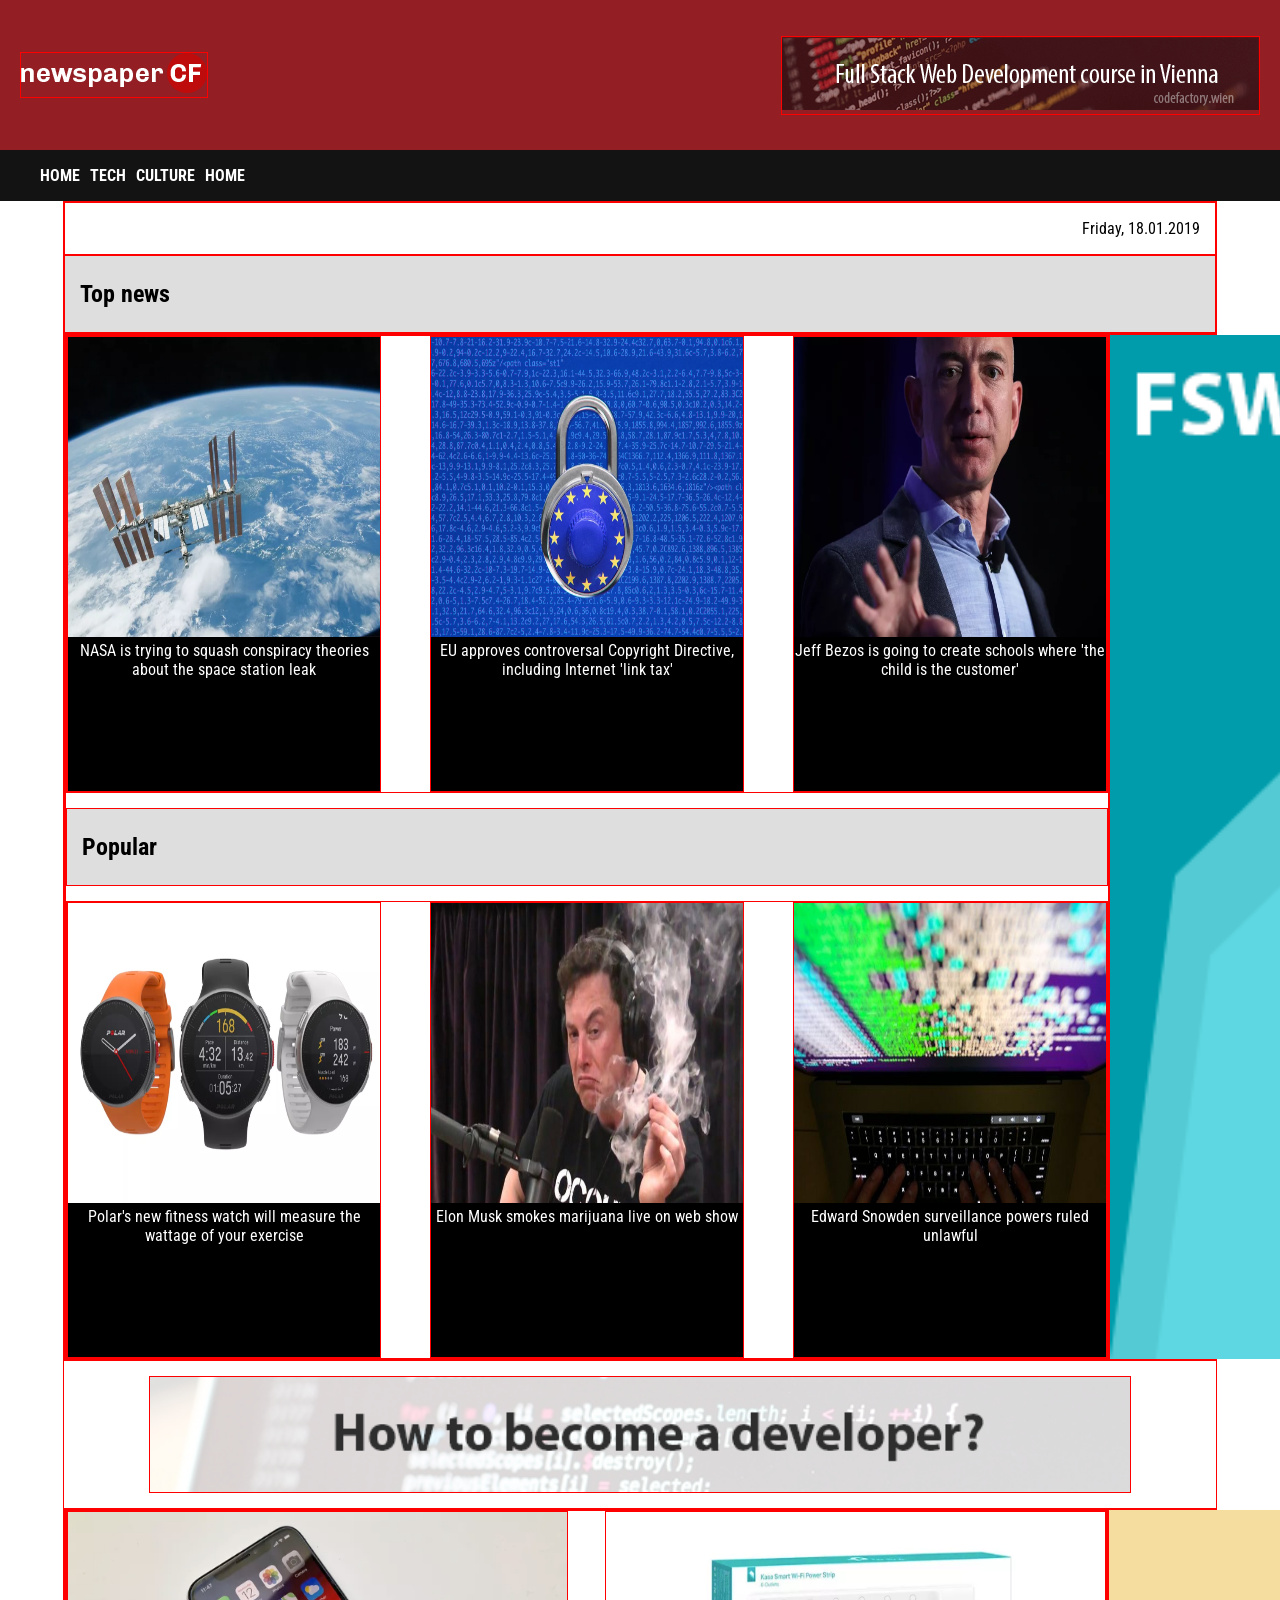
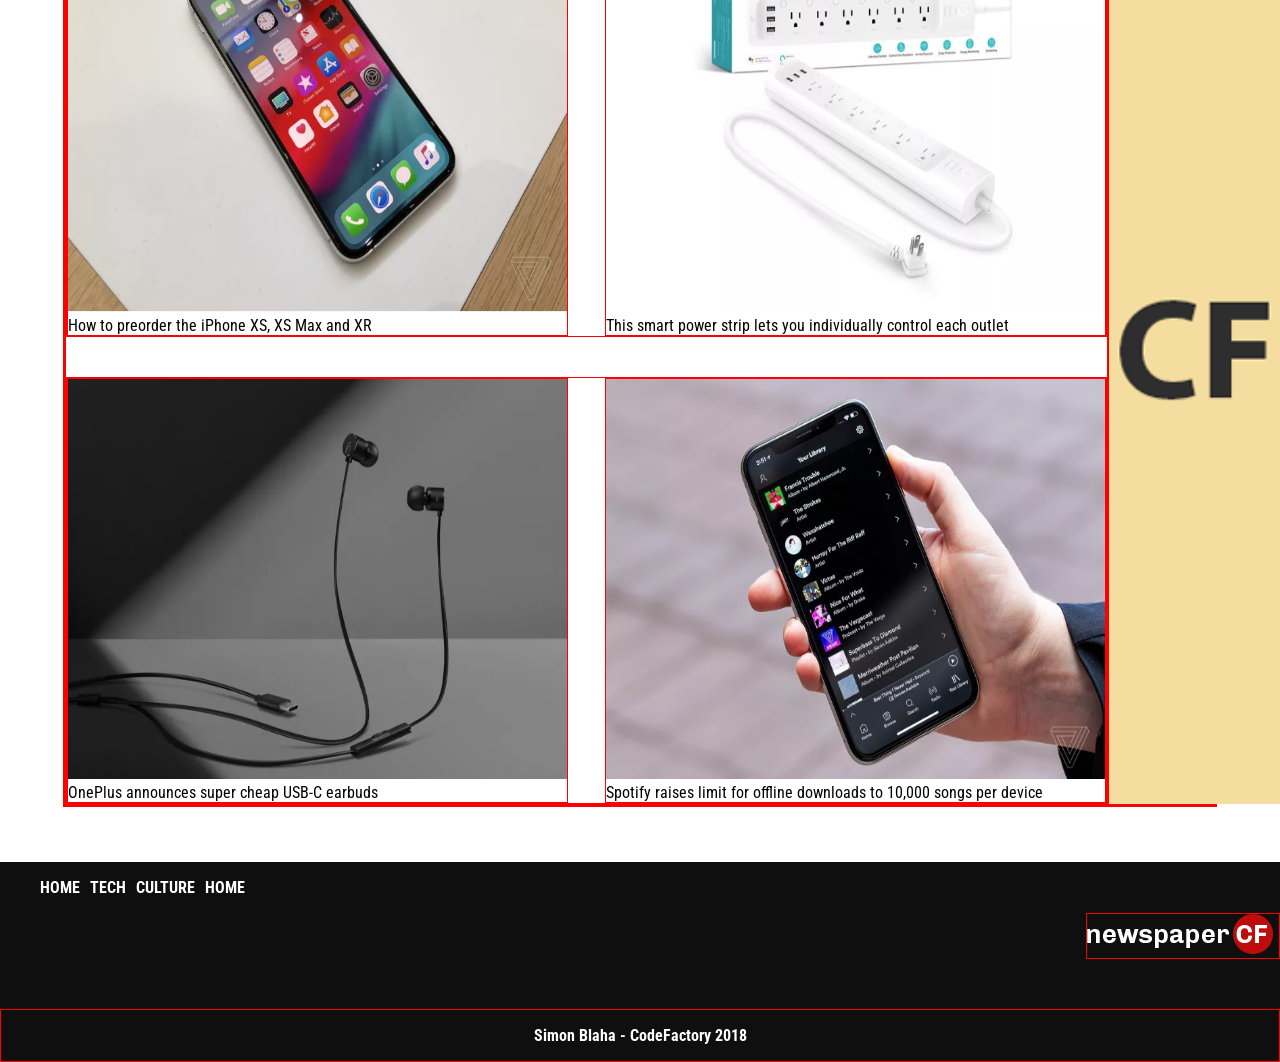
<file: index.html>
<!DOCTYPE html>
<html>
<head>
	<title>Newspaper</title>
	<link href="https://fonts.googleapis.com/css?family=Roboto+Condensed" rel="stylesheet">
	<meta charset="utf-8">
	<meta author="Simon Blaha">
	<link rel="stylesheet" type="text/css" href="css/stylesheet.css">
</head>
<body>
	<header id="header-section">
		<div class="header-logo">
			<img src="img\logo-newspaper-cf.png" alt="">
		</div>
		<div class="header-image">
			<a href="https://www.codefactory.wien"><img src="img\banner-1.png" alt="FullStackDevImage"></a>
		</div>
	</header>
	<nav class="nav-top">
		<ul class="ul-top">
			<li><a href="">home</a></li>
			<li><a href="">tech</a></li>
			<li><a href="">culture</a></li>
			<li><a href="">home</a></li>
		</ul>
	</nav>

	<div class="main-section">
		<div class="date">
			<p>Friday, 18.01.2019</p>
		</div>
		<div class="news-section">
			<p>Top news</p>
		</div>
		<div class="image-container-top">
			<div class="imagecontainer-left">
				<div class="first-image-row-top">
					<div class="imagebox-top">
						<img src="img\nasa.png" alt="Nasa">
						<figcaption>NASA is trying to squash conspiracy theories about the space station leak</figcaption>
					</div>
					<div class="imagebox-top">
						<img src="img\eu.png" alt="EU">
						<figcaption>EU approves controversal Copyright Directive, including Internet 'link tax'</figcaption>
					</div>
					<div class="imagebox-top">
						<img src="img\jeff.png" alt="Jeff">
						<figcaption>Jeff Bezos is going to create schools where 'the child is the customer'</figcaption>
					</div>
				</div>
				
				<div class="popular-section">
					<p>Popular</p>
				</div>
				<div class="second-image-row-top">
					<div class="imagebox-top">
						<img src="img\polar.png" alt="Nasa">
						<figcaption>Polar's new fitness watch will measure the wattage of your exercise</figcaption>
					</div>
					<div class="imagebox-top">
						<img src="img\musk.jpg" alt="EU">
						<figcaption>Elon Musk smokes marijuana live on web show</figcaption>
					</div>
					<div class="imagebox-top">
						<img src="img\snowden.jpg" alt="Jeff">
						<figcaption>Edward Snowden surveillance powers ruled unlawful</figcaption>
					</div>
				</div>
			</div>
			<div class="side-banner-top">
				<a href="https://www.codefactory.wien"><img src="img\banner-2.png" alt="SideBanner"></a>
			</div>
		</div>
		<div class="developer-banner-section">
			<img src="img/banner-3.png" alt="">
		</div>
		<div class="image-container-bottom">
			<div class="imagecontainer-left">
				<div class="first-image-row-bottom">
					<div class="imagebox-bottom">
						<img src="img\iphone.png" alt="Nasa">
						<figcaption>How to preorder the iPhone XS, XS Max and XR</figcaption>
					</div>
					<div class="imagebox-bottom">
						<img src="img\smart.png" alt="EU">
						<figcaption>This smart power strip lets you individually control each outlet</figcaption>
					</div>
				</div>
				<div class="second-image-row-bottom">
					<div class="imagebox-bottom">
						<img src="img\one.png" alt="Nasa">
						<figcaption>OnePlus announces super cheap USB-C earbuds</figcaption>
					</div>
					<div class="imagebox-bottom">
						<img src="img\phone.png" alt="EU">
						<figcaption>Spotify raises limit for offline downloads to 10,000 songs per device</figcaption>
					</div>
				</div>
			</div>
			<div class="side-banner-bottom">
				<img src="img/banner-4.png" alt="">
			</div>

		</div>
	</div>
	<footer>
		<nav class="nav-bottom">
			<ul>
				<li><a href="">home</a></li>
				<li><a href="">tech</a></li>
				<li><a href="">culture</a></li>
				<li><a href="">home</a></li>
			</ul>
		</nav>
		<div class="footer-image">
			<img src="img/logo-newspaper-cf.png" alt="">
		</div>
		<div class="footer-text">
			<p>Simon Blaha - CodeFactory 2018</p>
		</div>
	</footer>
	<script type="text/javascript" src="js/javascript.js"></script -->
	</body>
	</html>
</file>
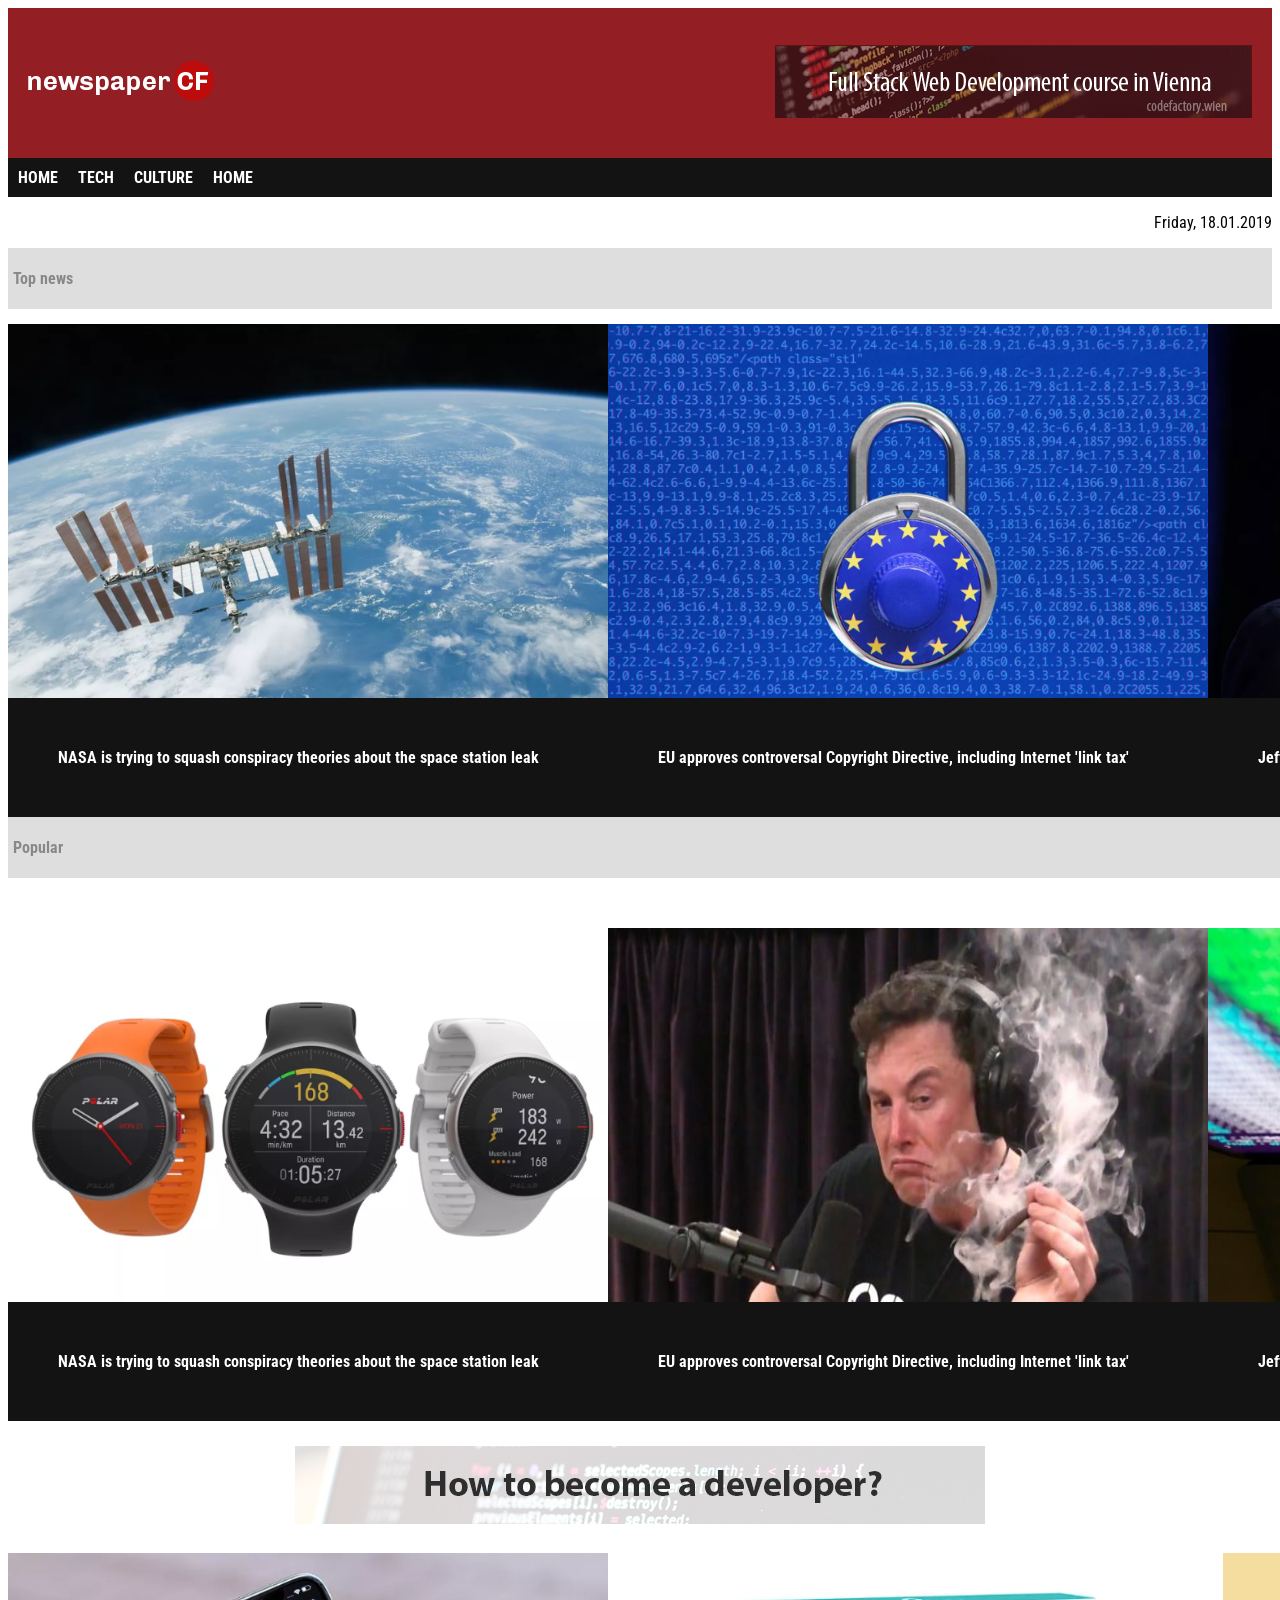
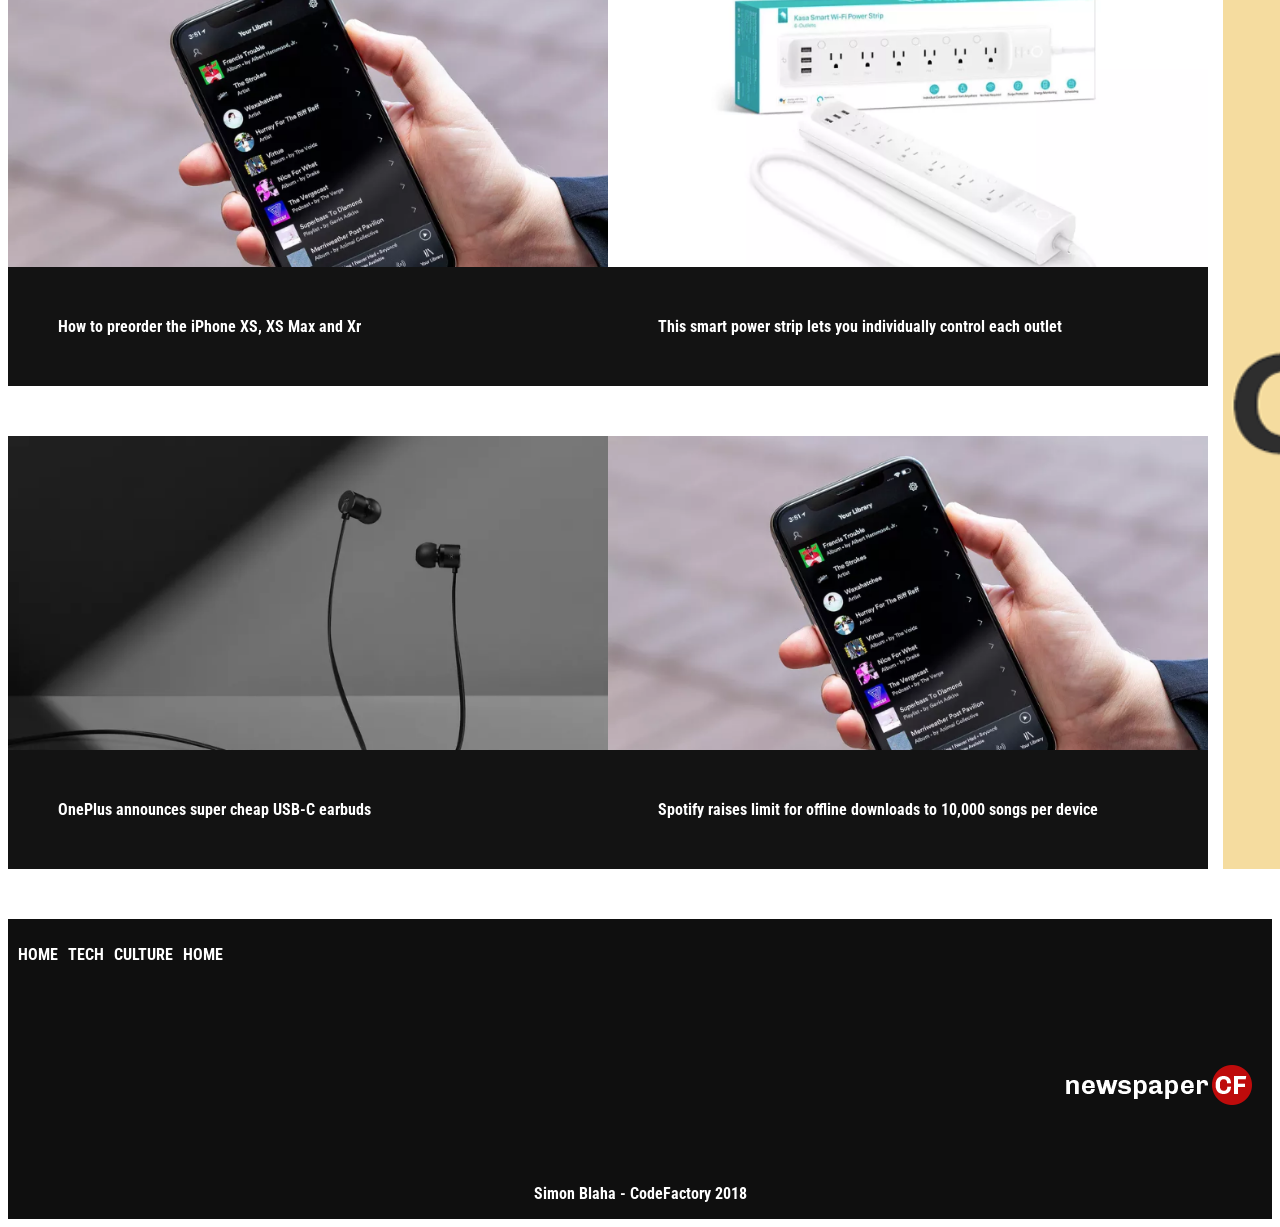
<file: article.html>
<!DOCTYPE html>
<html>
<head>
	<title>Newspaper</title>
	<link href="https://fonts.googleapis.com/css?family=Roboto+Condensed" rel="stylesheet">
	<link rel="stylesheet" type="text/css" href="stylesheet.css">
	<meta charset="utf-8">
	<meta author="Simon Blaha">
</head>
<body>
	<div class="container">
		<header class="headersection">
			<div class="headerlogo">
				<img src="img\logo-newspaper-cf.png" alt="">
			</div>
			<div class="headerimage">
				<a href="https://www.codefactory.wien"><img src="img\banner-1.png" alt="FullStackDevImage"></a>
			</div>
		</header>
		<nav class="navtop">
			<ul class="ultop">
				<li><a href="">home</a></li>
				<li><a href="">tech</a></li>
				<li><a href="">culture</a></li>
				<li><a href="">home</a></li>
			</ul>
		</nav>
	</div>
	<div class="mainsection">
		<div class="date">
			<p>Friday, 18.01.2019</p>
		</div>
		<div class="newssection">
			<p>Top news</p>
		</div>
		<div class="imagewrapper">
			<div class="imagecontainer1">
				<div class="firstrow1">
					<div>
						<img width="600" height="400" src="img\nasa.png" alt="Nasa">
						<figcaption>NASA is trying to squash conspiracy theories about the space station leak</figcaption>
					</div>
					<div>
						<img width="600" height="400" src="img\eu.png" alt="EU">
						<figcaption>EU approves controversal Copyright Directive, including Internet 'link tax'</figcaption>
					</div>
					<div>
						<img width="600" height="400" src="img\jeff.png" alt="Jeff">
						<figcaption>Jeff Bezos is going to create schools where 'the child is the customer'</figcaption>
					</div>	
				</div>
				<div class="popularsection">
					<p>Popular</p>
				</div>
			<div class="firstrow1 secondrow">
					<div>
						<img width="600" height="400" src="img\polar.png" alt="Nasa">
						<figcaption>NASA is trying to squash conspiracy theories about the space station leak</figcaption>
					</div>
					<div>
						<img width="600" height="400" src="img\musk.jpg" alt="EU">
						<figcaption>EU approves controversal Copyright Directive, including Internet 'link tax'</figcaption>
					</div>
					<div>
						<img width="600" height="400" src="img\snowden.jpg" alt="Jeff">
						<figcaption>Jeff Bezos is going to create schools where 'the child is the customer'</figcaption>
					</div>	
				</div>
			</div>
			<div class="bannersection">
				<a href="https://www.codefactory.wien"><img src="img\banner-2.png" alt="SideBanner"></a>
			</div>
		</div>
			<div class="developersection">
				<a href="https://www.codefactory.wien"><img src="img\banner-3.png" alt="DeveloperBanner"></a>
			</div>	
			</div>
			<div class="imagewrapper2">
				<div class="imagecontainer2">
					<div class="firstrow2">
						<div>
							<img width="600" height="400" src="img\phone.png" alt="Phone">
							<figcaption>How to preorder the iPhone XS, XS Max and Xr</figcaption>
						</div>
						<div>
							<img width="600" height="400" src="img\smart.png" alt="PowerStrip">
							<figcaption>This smart power strip lets you individually control each outlet</figcaption>
						</div>
					</div>
					<div class="firstrow2 secondrow">
						<div>
							<img width="600" height="400" src="img\one.png" alt="Phone">
							<figcaption>OnePlus announces super cheap USB-C earbuds</figcaption>
						</div>
						<div>
							<img width="600" height="400" src="img\phone.png" alt="PowerStrip">
							<figcaption>Spotify raises limit for offline downloads to 10,000 songs per device</figcaption>
						</div>
					</div>
				</div>
				<div class="bannersection2">
					<img src="img/banner-4.png" alt="SideBanner2">
				</div>
			</div>
		</div>
		<footer>
			<nav class="navbottom">
				<ul>
					<li><a href="">home</a></li>
					<li><a href="">tech</a></li>
					<li><a href="">culture</a></li>
					<li><a href="">home</a></li>
				</ul>
			</nav>
			<div class="footerimage">
				<img src="img/logo-newspaper-cf.png" alt="">
			</div>
			<div class="footertext"
			<p>Simon Blaha - CodeFactory 2018</p>
		</div>
	</footer>
<script type="text/javascript" src="javascript.js"></script>
	</body>
	</html>
</file>
<file: css/stylesheet.css>
div {
	border: 1px solid red;
}

html, body {
	font-family: 'Roboto Condensed', sans-serif;
	display: flex;
	flex-direction: column;
	width: 100%;
	margin: 0px;
}
.main-section {
	width: 90%;
	margin: 0 auto;
}

#header-section {
	background-color: #931F25;
	display: flex;
	flex-direction: row;
	height: 150px;
}

.header-logo {
	margin: auto auto auto 20px;
}

.header-image {
	margin: auto 20px auto auto;
}

.nav-top {
	/* margin: 0px; */
	background-color: #131313;
	text-transform: uppercase;
	font-weight: bold;
	height: 100%;
	/* overflow: hidden; */
}

.nav-top ul {
	list-style-type: none;
	display: flex;

}

.nav-top li a {
	text-decoration: none;
	color: white;
	display: block;
	padding-right: 10px;
	
}

.nav-bottom {
	text-transform: uppercase;
}

.nav-bottom ul {
	list-style-type: none;
	display: flex;
}

.nav-bottom li a {
	text-decoration: none;
	color: white;
	display: block;
	padding-right: 10px;
}


.date {
	display: flex;
	justify-content: flex-end;
	padding-right: 15px;
}

.popular-section, .news-section {
	background-color: #DEDEDE;
	font-weight: bold;
	/* padding: 5px; */
	font-size: 1.5em;
	padding-left: 15px;
}

.popular-section {
	margin:  15px 0 15px 0
}

.image-container-top  {
	display: flex;
}

.image-container-bottom {
	display: flex;
}

.first-image-row-top {
	display: flex;
	justify-content: space-between;
}

.second-image-row-top {
	display: flex;
	justify-content: space-between
}

.first-image-row-bottom {
	display: flex;
	justify-content: space-between;
	margin-bottom: 40px;
}

.second-image-row-bottom {
	display: flex;
	justify-content: space-between;
}

.imagebox-top {
	width: 30%;
}

.imagebox-top img {
	width: 100%;
	height: 300px ;
}

.imagebox-bottom {
	width: 48%;
}

.imagebox-bottom img {
	width: 100%;
	height: 400px;
}

.side-banner-top {
	text-align: right;
}

.side-banner-top img {
	height: 100%;
	width: auto;
}

.side-banner-bottom {
	text-align: right;
}

.side-banner-bottom img {
	height: 100%;
	width: auto;
}


.developer-banner-section {
	display: flex;
	justify-content: center;
	margin: 15px auto 15px auto;
	width: 85%;
	height: 115px;

}

.developer-banner-section img {
	width: 100%;
	height: auto;
	text-align: center;
}

footer {
	background-color: #0F0F0F;
	display: flex;
	flex-direction: column;
	margin-top: 55px;
	/* height: 300px; */
	font-weight: bold;
}

.footer-image {
	margin: 0 0 50px auto;
	width: 15%;
}

.footer-image img {
	/* width: 100%; */
}

.footer-text {
	color: white;
	text-align: center;
	/* margin-top: 10px; */
}

.footer-text p {
	margin-top: 5px auto 5px auto;
}

.imagebox-top {
	background-color: black;
	color: white;
}

.imagebox-top figcaption {
	height: 150px;
	text-align: center;
}

.imagebox-top figcaption p {
	margin-top: 15px;
}





/* Media Queries */
</file>
<file: stylesheet.css>
/* html {
	width: 1300px;
	margin: 0px auto;
} */
body {
	font-family: 'Roboto Condensed', sans-serif;
}

.headersection {
	background-color: #931F25;
	display: flex;
	justify-content: space-around;
	margin-bottom: 0px;
	height: 150px;
}

.headerlogo {
	margin: auto auto auto 20px;
}

.headerimage {
	margin: auto 20px auto auto;
}

.navtop {
	margin: 0px;
	background-color: #131313;
	text-transform: uppercase;
	font-weight: bold;
}

.navtop ul {
	list-style-type: none;
	display: flex;
	margin: 0px;
	padding: 0px;

}

.navtop li a {
	padding: 10px 10px;
	text-decoration: none;
	color: white;
	display: block;
	
}

.navbottom {
	text-transform: uppercase;
}

.navbottom ul {
	list-style-type: none;
	padding: 10px 10px;
	display: flex;
}

.navbottom li a {
	text-decoration: none;
	color: white;
	display: block;
	padding-right: 10px;
}


.date {
	display: flex;
	justify-content: flex-end;
	margin: 0px;
	padding: 0px;
}

.newssection, .popularsection {
	background-color: #DEDEDE;
	font-weight: bold;
	color: #888888;
}

.newssection {
	padding: 5px;
	margin-bottom: 15px;
	/* margin-top: 20px; */
}

.popularsection {
	padding: 5px;
	margin-bottom: 15px;
}
/* .imagecontainer1 {
	display: flex;
} */

.firstrow1 {
	display: flex;
	justify-content: space-between; /* adds space evenely between the pictures */
	/* width: 100%; */
}

.firstrow1 div figcaption {
	font-weight: bold;
}

.firstrow2 div figcaption {
	font-weight: bold;
}

.imagewrapper {
	display: flex;
}

.imagecontainer1 {
	flex: 9;
	margin: 0px 15px 0px 0px;
}

.imagecontainer2 {
	flex: 9;
	margin: 0px 15px 0px 0px;
}


.bannersection{
	flex: 1;
}

.bannersection2 {
	flex: 1;
}


.bannersection img {
height: 100%;
width: 100%;

}

.bannersection2 img {
	height: 100%;
	width: auto;
}

.developersection {
	display: flex;
}

.developersection a {
	margin: 0 auto;
	padding-top: 25px;
	/* width: 95%; */
}


.imagewrapper2 {
	display: flex;
	margin-top: 25px;
	width: 100%;
}

.firstrow2 {
	display: flex;
	justify-content: space-between;
}

.firstrow1 div figcaption {
	background-color: #131313;
	color: white;
	padding: 50px;
	position: relative;
	margin: -5% 0 0 0;
}

.firstrow2 div figcaption {
	background-color: #131313;
	color: white;
	padding: 50px;
	position: relative;
	margin: -15% 0 0 0;
}

.secondrow {
	margin-top: 50px;
}

.mainsection {
	/* width: 90%; */
	margin: 0 auto;
}


 







footer {
	background-color: #0F0F0F;
	display: flex;
	flex-direction: column;
	margin-top: 50px;
	height: 300px;
	font-weight: bold;
}

.footerimage {
	margin: auto 20px auto auto;
}

.footertext {
	color: white;
	text-align: center;
}
</file>
